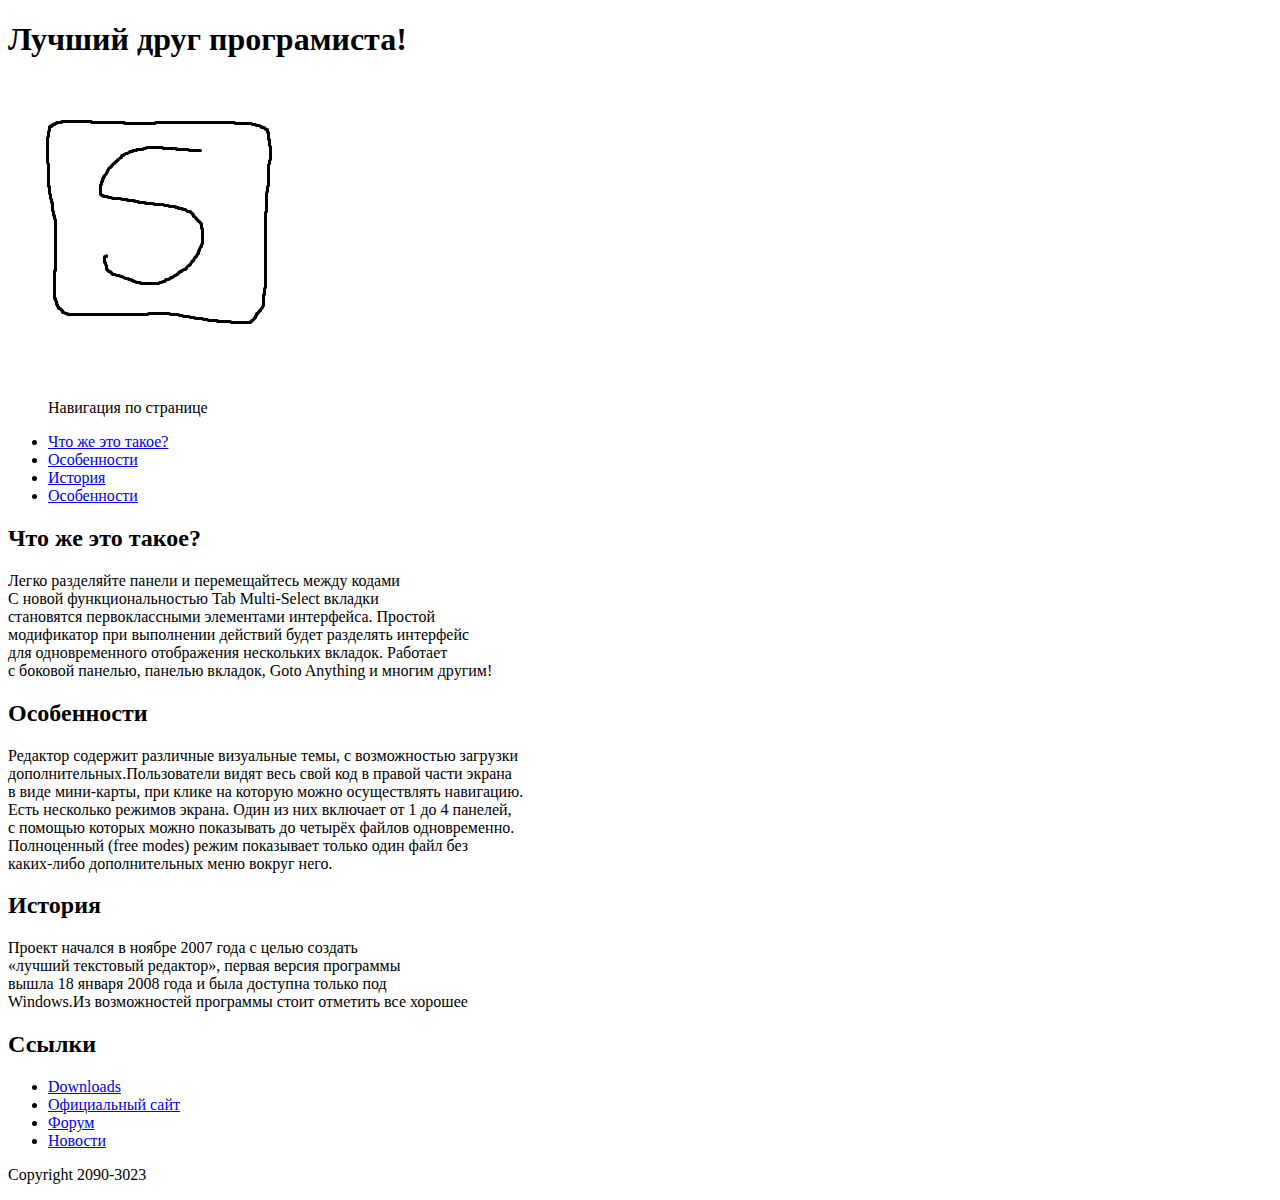
<file: index.html>
<!DOCTYPE html>
<html>
<head>
	<meta description = "Template code">
	<meta keywords = "example, test, code">
	<meta charset="utf-8">
	<meta name="viewport" content="width=device-width, initial-scale=1">
	<title>Sublime text 3</title>

</head>

<body>
		<div class="page">
			<header class="header">
				<div class="header-container"></div>
				<h1 class="mainHeader">Лучший друг програмиста!</h1>
				<nav></nav>
			</header>
			<main class="content">
				<div class="content-container">
					<section class="image">
						<div class="image-container">
							<img src="src/img/logo.png" alt="logo">
						</div>
					</section>
					<nav class="menu">
						<ul class="menu-container">
							<p>Навигация по странице</p>
							<li><a href="#brief">Что же это такое?</a></li>
							<li><a href="#bio">Особенности</a></li>
							<li><a href="#activity">История</a></li>
							<li><a href="#links">Особенности</a></li>
						</ul>
					</nav>

					<section class="brief">
						<h2 class="sectionText" id="brief">Что же это такое?</h2>
						<p>Легко разделяйте панели и перемещайтесь между кодами <br>
							С новой функциональностью Tab Multi-Select вкладки <br>
							становятся первоклассными элементами интерфейса. Простой <br>
							модификатор при выполнении действий будет разделять интерфейс<br>
							 для одновременного отображения нескольких вкладок. Работает<br>
							  с боковой панелью, панелью вкладок, Goto Anything и многим другим!</p>
					</section>
					<section class="bio">
						<h2 class="sectionText" id="bio">Особенности</h2>
						<p>Редактор содержит различные визуальные темы, с возможностью загрузки<br>
						 дополнительных.Пользователи видят весь свой код в правой части экрана<br>
						 в виде мини-карты, при клике на которую можно осуществлять навигацию.<br>
						 Есть несколько режимов экрана. Один из них включает от 1 до 4 панелей,<br>
						 с помощью которых можно показывать до четырёх файлов одновременно.<br>
						 Полноценный (free modes) режим показывает только один файл без<br>
						 каких-либо дополнительных меню вокруг него.</p>
					</section>
					<section class="activity">
						<h2 class="sectionText" id="activity">История</h2>
						<p>Проект начался в ноябре 2007 года с целью создать <br>
						«лучший текстовый редактор», первая версия программы <br>
						вышла 18 января 2008 года и была доступна только под <br>
						Windows.Из возможностей программы стоит отметить все хорошее</p>
					</section>
					<section class="links">
						<h2 class="sectionText" id="links">Ссылки</h2>
						<ul>
							<li><a href="https://www.sublimetext.com/download" target="_blank">Downloads</a></li>
							<li><a href="https://www.sublimetext.com/" target="_blank">Официальный сайт</a></li>
							<li><a href="https://forum.sublimetext.com/" target="_blank">Форум</a></li>
							<li><a href="https://www.sublimetext.com/blog/" target="_blank">Новости</a></li>
						</ul>
					</section>
				</div>
			</main>
			<footer class="footer">
				<div class="footer-container">
					<p>Copyright 2090-3023</p>
				</div>
			</footer>
			<footer>
				<div></div>
			</footer>
		</div>
</body>
</html>
</file>
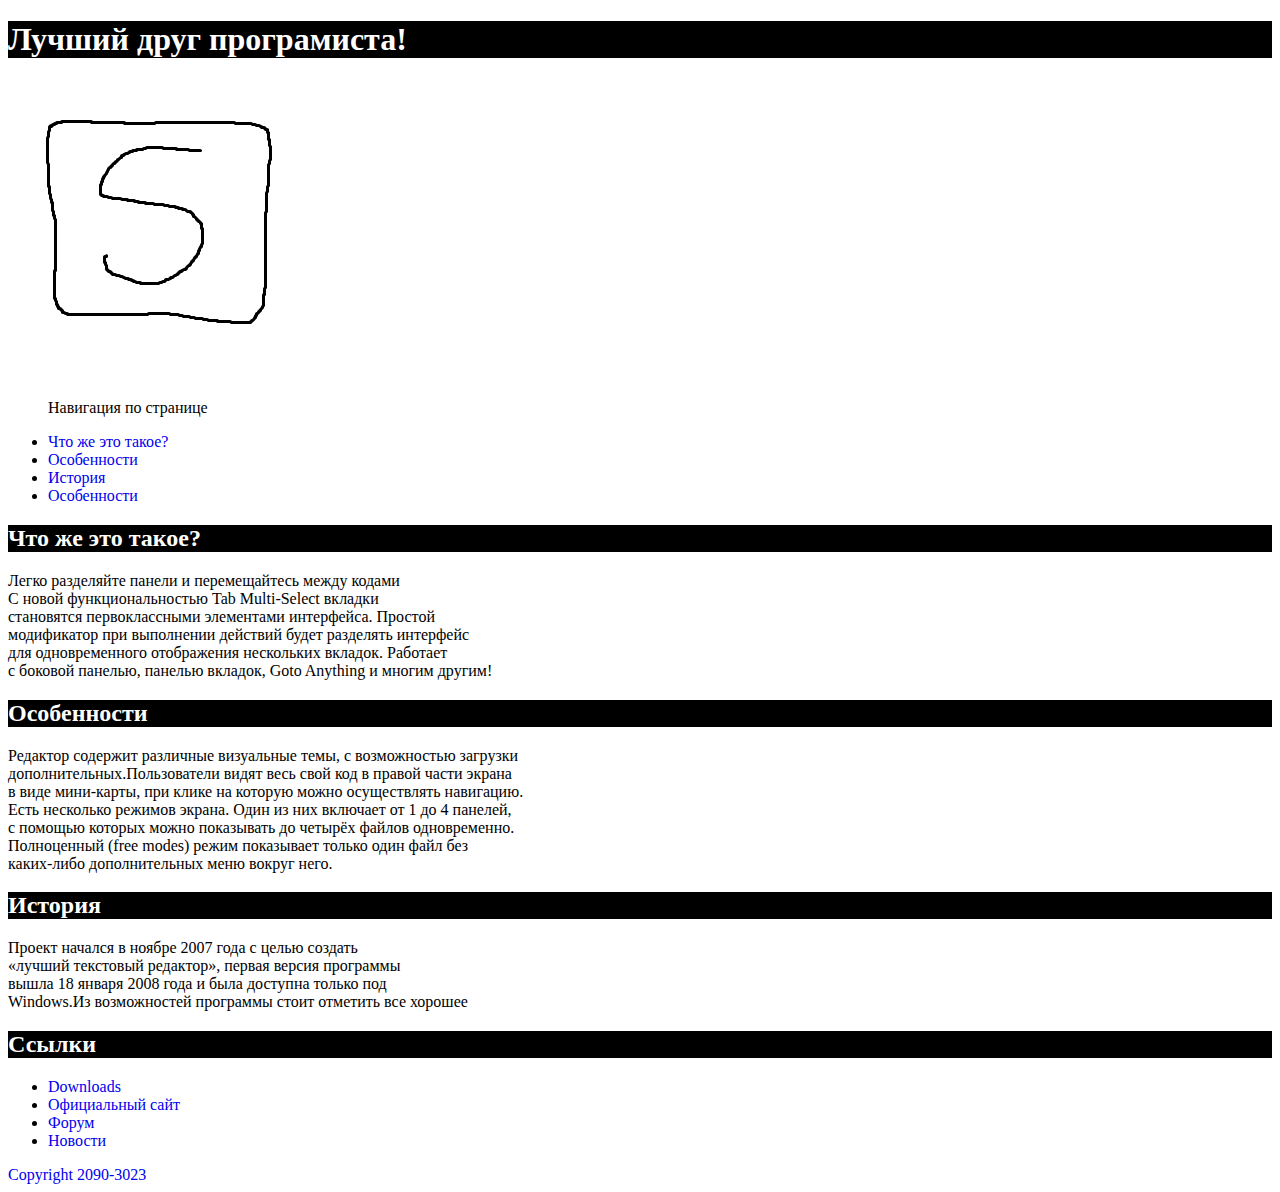
<file: ПРАКТИКА 2/index.html>
<!DOCTYPE html>
<html>
<head>
	<meta description = "Template code">
	<meta keywords = "example, test, code">
	<meta charset="utf-8">
	<meta name="viewport" content="width=device-width, initial-scale=1">
	<title>Sublime text 3</title>
	<link rel="stylesheet" type="text/css" href="src/style.css">

</head>

<body>
		<div class="page">
			<header class="header">
				<div class="header-container"></div>
				<h1 class="mainHeader">Лучший друг програмиста!</h1>
				<nav></nav>
			</header>
			<main class="content">
				<div class="content-container">
					<section class="image">
						<div class="image-container">
							<img src="src/img/logo.png" alt="logo">
						</div>
					</section>
					<nav class="menu">
						<ul class="menu-container">
							<p>Навигация по странице</p>
							<li><a href="#brief">Что же это такое?</a></li>
							<li><a href="#bio">Особенности</a></li>
							<li><a href="#activity">История</a></li>
							<li><a href="#links">Особенности</a></li>
						</ul>
					</nav>

					<section class="brief">
						<h2 class="sectionText" id="brief">Что же это такое?</h2>
						<p>Легко разделяйте панели и перемещайтесь между кодами <br>
							С новой функциональностью Tab Multi-Select вкладки <br>
							становятся первоклассными элементами интерфейса. Простой <br>
							модификатор при выполнении действий будет разделять интерфейс<br>
							 для одновременного отображения нескольких вкладок. Работает<br>
							  с боковой панелью, панелью вкладок, Goto Anything и многим другим!</p>
					</section>
					<section class="bio">
						<h2 class="sectionText" id="bio">Особенности</h2>
						<p>Редактор содержит различные визуальные темы, с возможностью загрузки<br>
						 дополнительных.Пользователи видят весь свой код в правой части экрана<br>
						 в виде мини-карты, при клике на которую можно осуществлять навигацию.<br>
						 Есть несколько режимов экрана. Один из них включает от 1 до 4 панелей,<br>
						 с помощью которых можно показывать до четырёх файлов одновременно.<br>
						 Полноценный (free modes) режим показывает только один файл без<br>
						 каких-либо дополнительных меню вокруг него.</p>
					</section>
					<section class="activity">
						<h2 class="sectionText" id="activity">История</h2>
						<p>Проект начался в ноябре 2007 года с целью создать <br>
						«лучший текстовый редактор», первая версия программы <br>
						вышла 18 января 2008 года и была доступна только под <br>
						Windows.Из возможностей программы стоит отметить все хорошее</p>
					</section>
					<section class="links">
						<h2 class="sectionText" id="links">Ссылки</h2>
						<ul>
							<li><a href="https://www.sublimetext.com/download" target="_blank">Downloads</a></li>
							<li><a href="https://www.sublimetext.com/" target="_blank">Официальный сайт</a></li>
							<li><a href="https://forum.sublimetext.com/" target="_blank">Форум</a></li>
							<li><a href="https://www.sublimetext.com/blog/" target="_blank">Новости</a></li>
						</ul>
					</section>
				</div>
			</main>
			<footer class="footer">
				<div class="footer-container">
					<a href="https://github.com/AndrosovLeonid/Internet_network_technologies" target="_blank">Copyright 2090-3023</a>
				</div>
			</footer>
			<footer>
				<div></div>
			</footer>
		</div>
</body>
</html>
</file>
<file: ПРАКТИКА 2/src/style.css>
/*div{
	color: purple;
	background: darkred;
}*/
h1 {
	background: black;
	color: white;
}
h2 {
	background: black;
	color: white;
}
/*p{
	background: rgb(200, 255, 255);
}
li {
	background: rgba(270, 56, 40, 1.0)!important;
}
#titleTwo {
	background: green;
}
*/

a{
text-decoration: none; /* Убирает подчеркивание для ссылок */
} 
a:hover { 
text-decoration: underline; /* Добавляем подчеркивание при наведении курсора на ссылку */
color: red; /* Ссылка красного цвета */
}
</file>
